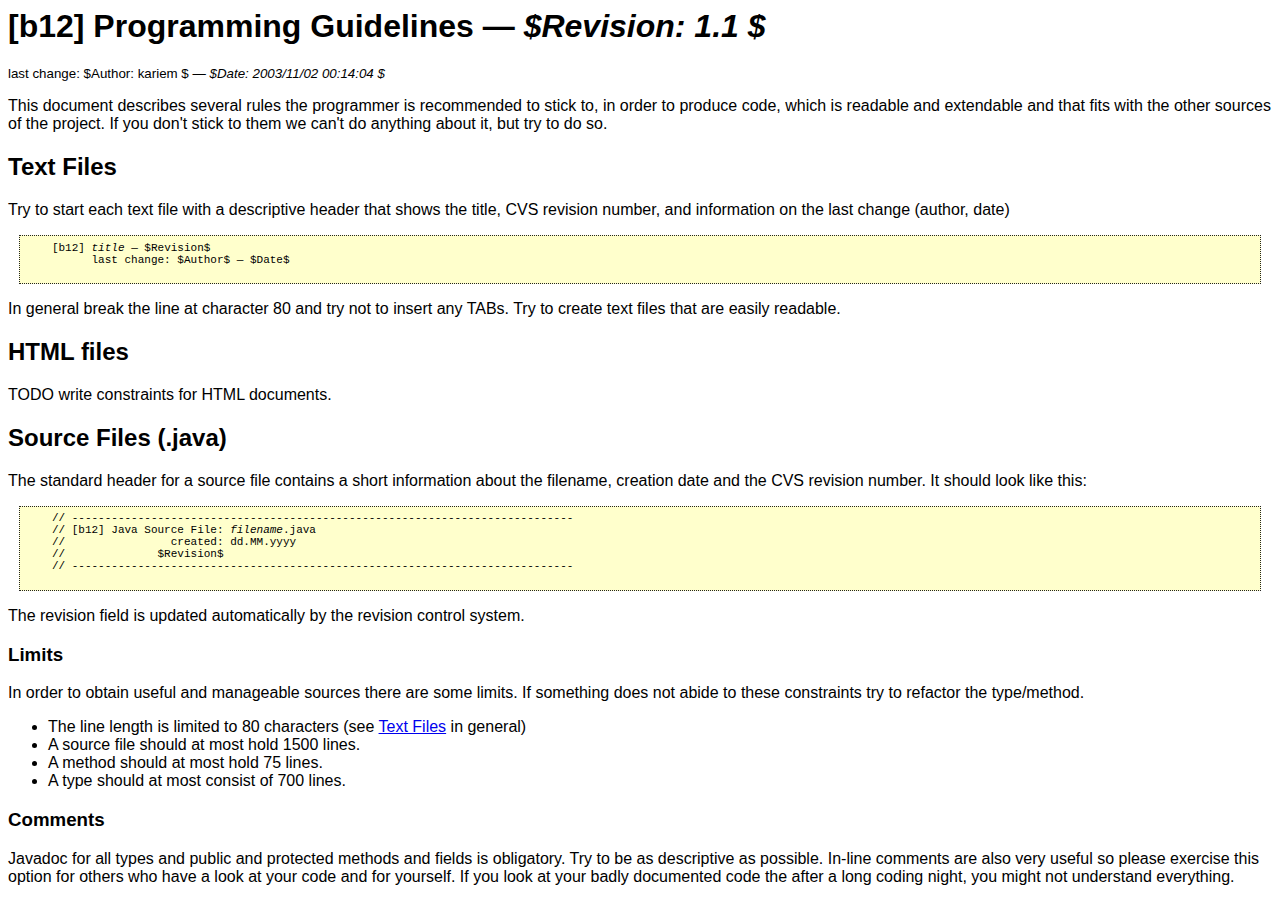
<file: panicplayer/docs/document-guidelines.html>
<html>
<head>
    <link rel="stylesheet" type="text/css" href="style.css" />
    <title>Programming Guidelines</title>
</head>
<body>
    <h1>[b12] Programming Guidelines &#8212; <em>$Revision: 1.1 $</em></h1>
    <sub>last change: $Author: kariem $ &#8212; <em>$Date: 2003/11/02 00:14:04 $</em></sub>

    <p> This document describes several rules the programmer is recommended to
    stick to, in order to produce code, which is readable and extendable and
    that fits with the other sources of the project. If you don't stick to them
    we can't do anything about it, but try to do so. </p>


    <h2>Text Files<a name="textfiles"></a></h2>

    <p> Try to start each text file with a descriptive header that shows the
    title, CVS revision number, and information on the last change (author,
    date) </p>

    <pre>
    [b12] <i>title</i> &#8212; &#36;Revision&#36;
          last change: &#36;Author&#36; &#8212; &#36;Date&#36;
    </pre>

    <p> In general break the line at character 80 and try not to insert any
    TABs. Try to create text files that are easily readable. </p>


    <h2>HTML files</h2>
    TODO write constraints for HTML documents.



    <h2>Source Files (.java)</h2>

    <p>The standard header for a source file contains a short information about the
    filename, creation date and the CVS revision number. It should look like
    this:</p>

    <pre>
    // ----------------------------------------------------------------------------
    // [b12] Java Source File: <i>filename</i>.java
    //                created: dd.MM.yyyy
    //              &#36;Revision&#36;
    // ----------------------------------------------------------------------------
    </pre>

    <p> The revision field is updated automatically by the revision control
    system.</p>


    <h3>Limits</h3>

    <p> In order to obtain useful and manageable sources there are some limits.
    If something does not abide to these constraints try to refactor the
    type/method.</p>

    <ul>

        <li>The line length is limited to 80 characters (see
        <a href="#textfiles">Text Files</a> in general)</li>

        <li>A source file should at most hold 1500 lines.</li>

        <li>A method should at most hold 75 lines.</li>

        <li>A type should at most consist of 700 lines.</li>

    </ul>


    <h3>Comments</h3>

    <p>Javadoc for all types and public and protected methods and fields is
    obligatory. Try to be as descriptive as possible. In-line comments are also
    very useful so please exercise this option for others who have a look at
    your code and for yourself. If you look at your badly documented code the
    after a long coding night, you might not understand everything.</p>

</body>
</html>
</file>
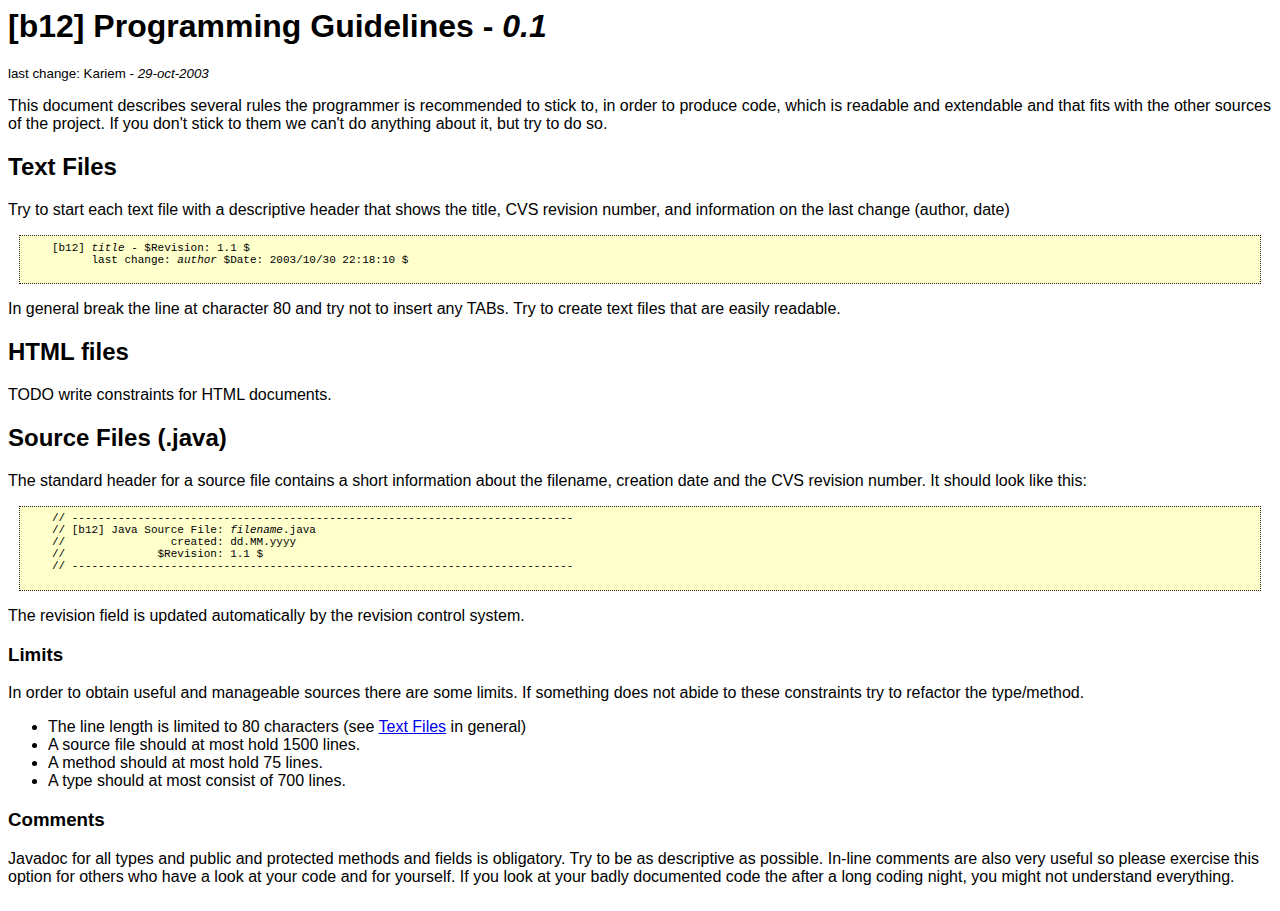
<file: panicplayer/docs/Programming-Guidelines.html>
<html>
<head>
    <link rel="stylesheet" type="text/css" href="style.css" />
    <title>Programming Guidelines</title>
</head>
<body>
    <h1>[b12] Programming Guidelines - <em>0.1</em></h1>
    <sub>last change: Kariem - <em>29-oct-2003</em></sub>

    <p> This document describes several rules the programmer is recommended to
    stick to, in order to produce code, which is readable and extendable and
    that fits with the other sources of the project. If you don't stick to them
    we can't do anything about it, but try to do so. </p>


    <h2>Text Files<a name="textfiles"></a></h2>

    <p> Try to start each text file with a descriptive header that shows the
    title, CVS revision number, and information on the last change (author,
    date) </p>

    <pre>
    [b12] <i>title</i> - $Revision: 1.1 $
          last change: <i>author</i> $Date: 2003/10/30 22:18:10 $
    </pre>

    <p> In general break the line at character 80 and try not to insert any
    TABs. Try to create text files that are easily readable. </p>


    <h2>HTML files</h2>
    TODO write constraints for HTML documents.



    <h2>Source Files (.java)</h2>

    <p>The standard header for a source file contains a short information about the
    filename, creation date and the CVS revision number. It should look like
    this:</p>

    <pre>
    // ----------------------------------------------------------------------------
    // [b12] Java Source File: <i>filename</i>.java
    //                created: dd.MM.yyyy
    //              $Revision: 1.1 $
    // ----------------------------------------------------------------------------
    </pre>

    <p> The revision field is updated automatically by the revision control
    system.</p>


    <h3>Limits</h3>

    <p> In order to obtain useful and manageable sources there are some limits.
    If something does not abide to these constraints try to refactor the
    type/method.</p>

    <ul>

        <li>The line length is limited to 80 characters (see
        <a href="#textfiles">Text Files</a> in general)</li>

        <li>A source file should at most hold 1500 lines.</li>

        <li>A method should at most hold 75 lines.</li>

        <li>A type should at most consist of 700 lines.</li>

    </ul>


    <h3>Comments</h3>

    <p>Javadoc for all types and public and protected methods and fields is
    obligatory. Try to be as descriptive as possible. In-line comments are also
    very useful so please exercise this option for others who have a look at
    your code and for yourself. If you look at your badly documented code the
    after a long coding night, you might not understand everything.</p>

</body>
</html>
</file>
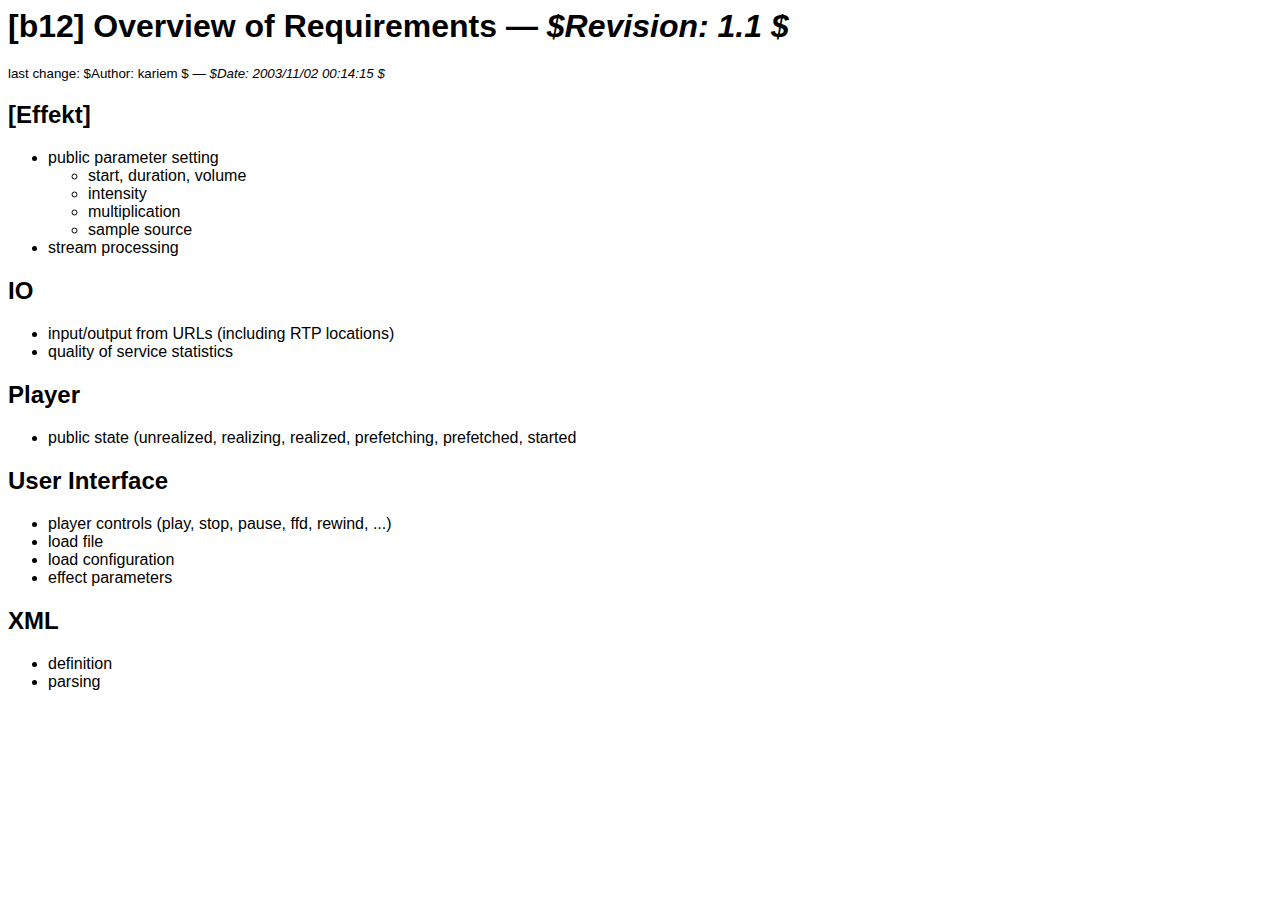
<file: panicplayer/docs/requirements-overview.html>
<html>
<head>
    <link rel="stylesheet" type="text/css" href="style.css" />
    <title>Overview of Requirements</title>
</head>
<body>
    <h1>[b12] Overview of Requirements &#8212; <em>$Revision: 1.1 $</em></h1>
    <sub>last change: $Author: kariem $ &#8212; <em>$Date: 2003/11/02 00:14:15 $</em></sub>

    <h2>[Effekt]</h2>
    <ul>
        <li>public parameter setting
            <ul>
                <li>start, duration, volume</li>
                <li>intensity</li>
                <li>multiplication</li>
                <li>sample source</li>
            </ul>
         </li>
         <li>stream processing</li>
    </ul>


    <h2>IO</h2>
    <ul>
        <li>input/output from URLs (including RTP locations)</li>
        <li>quality of service statistics</li>
    </ul>


    <h2>Player</h2>
    <ul>
        <li>public state (unrealized, realizing, realized, prefetching,
        prefetched, started</li>
     </ul>

     <h2>User Interface</h2>
     <ul>
        <li>player controls (play, stop, pause, ffd, rewind, ...)</li>
        <li>load file</li>
        <li>load configuration</li>
        <li>effect parameters</li>
     </ul>

     <h2>XML</h2>
     <ul>
        <li>definition</li>
        <li>parsing</li>
     </ul>

</body>
</html>
</file>
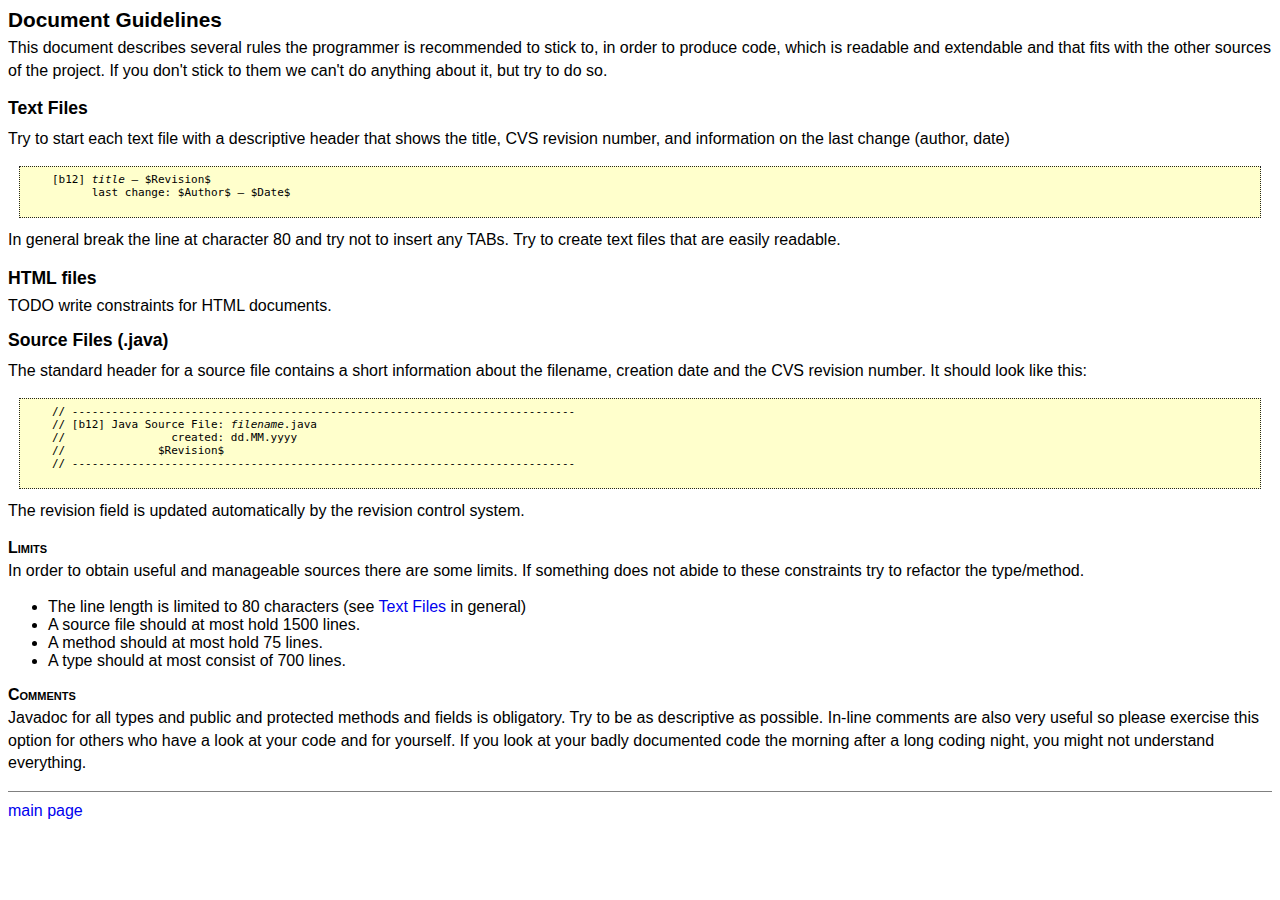
<file: panicplayer/www/document-guidelines.html>
<!DOCTYPE HTML PUBLIC "-//W3C//DTD HTML 4.01 Transitional//EN">
<html>
<!--
    [b12] HTML file: document-guidelines.html
          $Revision: 1.2 $ ($Author: kariem $)
              $Date: 2003/11/02 14:06:26 $
-->
<head>
    <link rel="stylesheet" type="text/css" href="style.css" />
    <title>Document Guidelines</title>
</head>
<body>
    <h1>Document Guidelines</h1>

    <p> This document describes several rules the programmer is recommended to
    stick to, in order to produce code, which is readable and extendable and
    that fits with the other sources of the project. If you don't stick to them
    we can't do anything about it, but try to do so. </p>


    <h2>Text Files<a name="textfiles"></a></h2>

    <p> Try to start each text file with a descriptive header that shows the
    title, CVS revision number, and information on the last change (author,
    date) </p>

    <pre>
    [b12] <i>title</i> &#8212; &#36;Revision&#36;
          last change: &#36;Author&#36; &#8212; &#36;Date&#36;
    </pre>

    <p> In general break the line at character 80 and try not to insert any
    TABs. Try to create text files that are easily readable. </p>


    <h2>HTML files</h2>
    TODO write constraints for HTML documents.



    <h2>Source Files (.java)</h2>

    <p>The standard header for a source file contains a short information about the
    filename, creation date and the CVS revision number. It should look like
    this:</p>

    <pre>
    // ----------------------------------------------------------------------------
    // [b12] Java Source File: <i>filename</i>.java
    //                created: dd.MM.yyyy
    //              &#36;Revision&#36;
    // ----------------------------------------------------------------------------
    </pre>

    <p> The revision field is updated automatically by the revision control
    system.</p>


    <h3>Limits</h3>

    <p> In order to obtain useful and manageable sources there are some limits.
    If something does not abide to these constraints try to refactor the
    type/method.</p>

    <ul>

        <li>The line length is limited to 80 characters (see
        <a href="#textfiles">Text Files</a> in general)</li>

        <li>A source file should at most hold 1500 lines.</li>

        <li>A method should at most hold 75 lines.</li>

        <li>A type should at most consist of 700 lines.</li>

    </ul>


    <h3>Comments</h3>

    
<p>Javadoc for all types and public and protected methods and fields is obligatory. 
  Try to be as descriptive as possible. In-line comments are also very useful 
  so please exercise this option for others who have a look at your code and for 
  yourself. If you look at your badly documented code the morning after a long 
  coding night, you might not understand everything.</p>
<hr/>
<p><a href="index.html">main page</a></p>
</body>
</html>
</file>
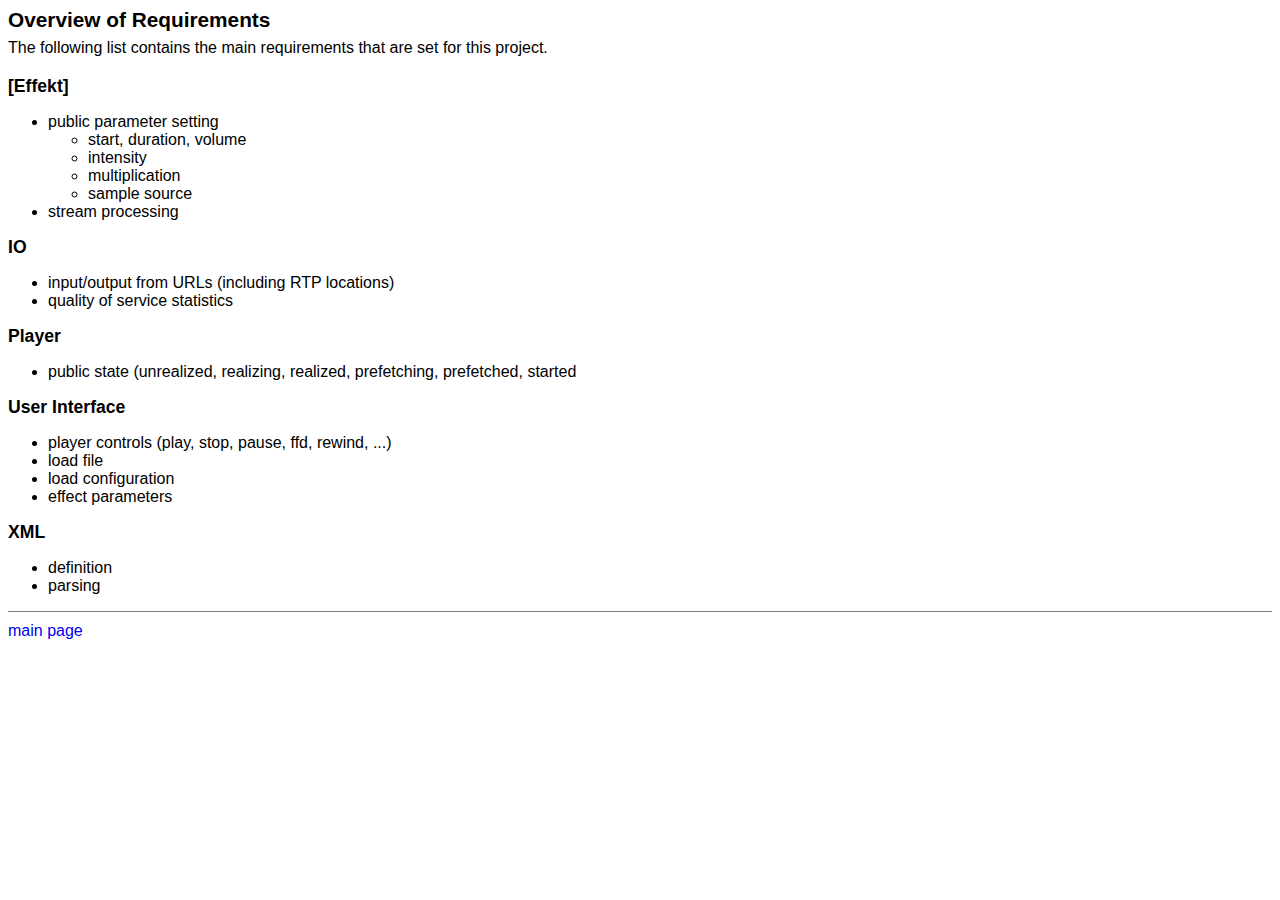
<file: panicplayer/www/requirements-overview.html>
<!DOCTYPE HTML PUBLIC "-//W3C//DTD HTML 4.01 Transitional//EN">
<html>
<!--
    [b12] HTML file: requirements-overview.html
          $Revision: 1.2 $ ($Author: kariem $)
              $Date: 2003/11/02 14:06:26 $
-->
<head>
    <link rel="stylesheet" type="text/css" href="style.css" />
    <title>Overview of Requirements</title>
</head>
<body>
    <h1>Overview of Requirements</h1>

    <p>The following list contains the main requirements that are set for this
    project.</p>

    <h2>[Effekt]</h2>
    <ul>
        <li>public parameter setting
            <ul>
                <li>start, duration, volume</li>
                <li>intensity</li>
                <li>multiplication</li>
                <li>sample source</li>
            </ul>
         </li>
         <li>stream processing</li>
    </ul>


    <h2>IO</h2>
    <ul>
        <li>input/output from URLs (including RTP locations)</li>
        <li>quality of service statistics</li>
    </ul>


    <h2>Player</h2>
    <ul>
        <li>public state (unrealized, realizing, realized, prefetching,
        prefetched, started</li>
     </ul>

     <h2>User Interface</h2>
     <ul>
        <li>player controls (play, stop, pause, ffd, rewind, ...)</li>
        <li>load file</li>
        <li>load configuration</li>
        <li>effect parameters</li>
     </ul>

     <h2>XML</h2>
     
<ul>
  <li>definition</li>
  <li>parsing</li>
</ul>
<hr/>
<p><a href="index.html">main page</a></p>
</body>
</html>
</file>
<file: panicplayer/docs/style.css>
@charset "iso-8859-1";

body {
	font-family: lucida sans unicode, verdana, arial, helvetica, sans-serif;
}

a:hover {
	background: #ddddff;
	color: #c30000;
}

pre {
	color: inherit;
	background: #FFFFCC;
	padding: 0.5em;
	margin: 1em;
	font-size: 11px;
	border: 1px dotted #222222;
}
</file>
<file: panicplayer/www/style.css>
@charset "iso-8859-1";

body {
	font-family: lucida sans unicode, verdana, arial, helvetica, sans-serif;
}

p {
	margin-bottom: 1em;
	margin-top: 0em;
	line-height: 1.4em;
}

a {
	text-decoration: none;
}

a:hover {
	background: #ddddff;
	color: #c30000;
}

h1 {
	font-size: 130%;
	margin-bottom: 0.25em;
}

h2 {
	font-size: 110%;
	margin-bottom: 0.5em;
	text-align: left;
}

h3 {
	font-size: 100%;
	margin-bottom: 0.2em;
	text-align: left;
	font-variant: small-caps;
}

pre {
	color: inherit;
	background: #FFFFCC;
	padding: 0.5em;
	margin: 1em;
	font-size: 11px;
	border: 1px dotted #222222;
}

hr {
	border-width: 0 0 1px 0;
	border-style: solid;
	height: 0;
	clear: both;
}
</file>
